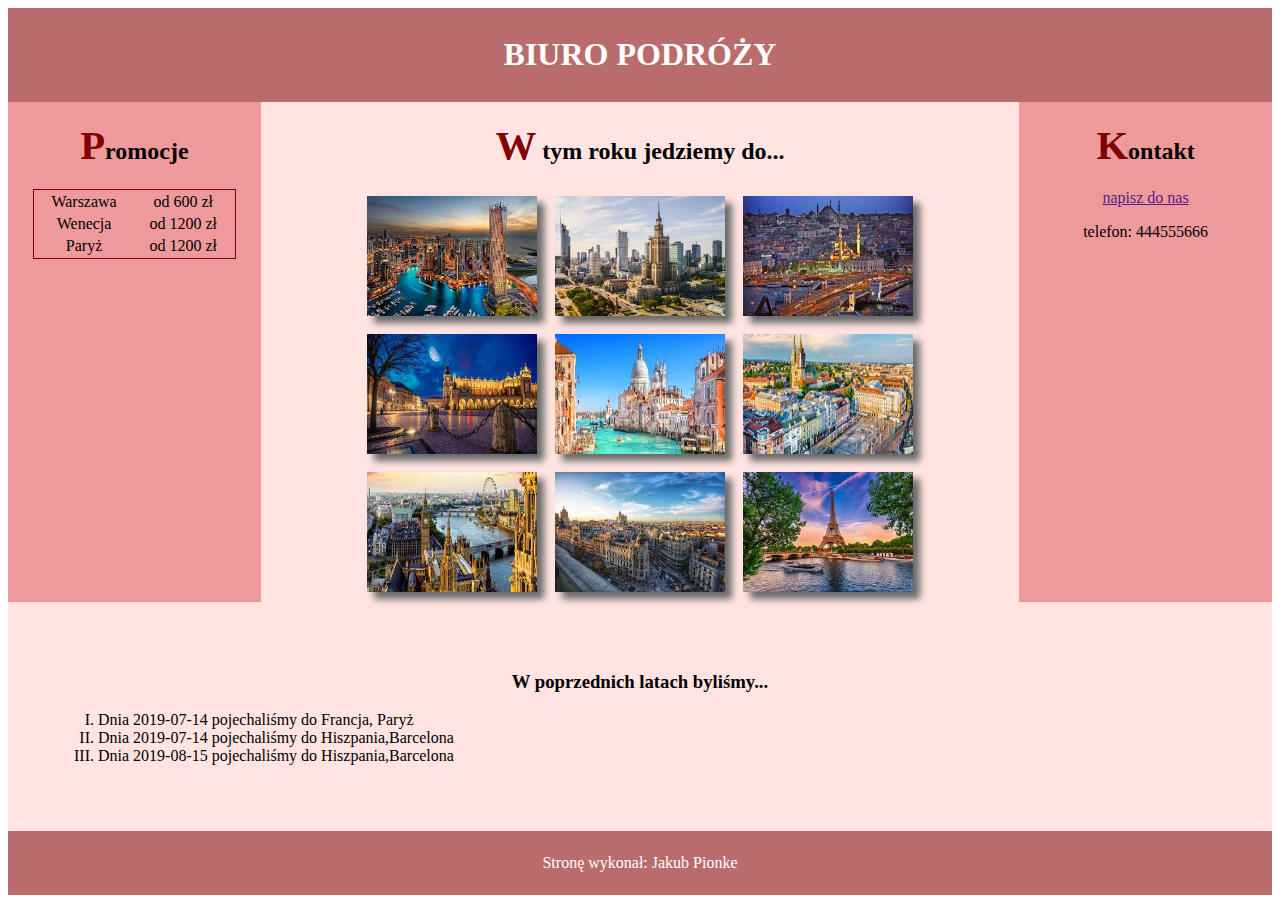
<file: index.html>
<!DOCTYPE html>
<html lang="pl">
<head>
    <meta charset="UTF-8">
    <meta name="viewport" content="width=device-width, initial-scale=1.0">
    <title>Poznaj Europę</title>
    <link rel="stylesheet" href="styl9.css">
</head>
<body>
    <header>
        <h1>BIURO PODRÓŻY</h1>
    </header>
    <div class="site">
        <aside class="left">
            <h2>Promocje</h2>
            <table>
                <tr>
                    <td>Warszawa</td>
                    <td>od 600 zł</td>
                </tr>
                <tr>
                    <td>Wenecja</td>
                    <td>od 1200 zł</td>
                </tr>
                <tr>
                    <td>Paryż</td>
                    <td>od 1200 zł</td>
                </tr>
            </table>
        </aside>
        <main>
            <h2>W tym roku jedziemy do...</h2>
                <img src="dubai.png" alt="dubai" width="170" height="120"/>
                <img src="warszawa.png" alt="dubai" width="170" height="120"/>
                <img src="istambul.png" alt="dubai" width="170" height="120"/>
               <br> <img src="krakow.png" alt="dubai" width="170" height="120"/>
                <img src="wenecja.png" alt="dubai" width="170" height="120"/>
                <img src="zagrzeb.png" alt="dubai" width="170" height="120"/>
               <br> <img src="londyn.png" alt="dubai" width="170" height="120"/>
                <img src="madryt.png" alt="dubai" width="170" height="120"/>
                <img src="paryz.png" alt="dubai" width="170" height="120"/>
                </main>
                
                <aside class="right">
                    <h2>Kontakt</h2>
                    <a href=>napisz do nas</a>
                    <p>telefon: 444555666</p>
                </aside>
            </div>
            <section class="data">
                <h3>W poprzednich latach byliśmy...</h3>
                <ol>
                    <li> Dnia 2019-07-14 pojechaliśmy do Francja, Paryż </li>
                    <li> Dnia 2019-07-14 pojechaliśmy do Hiszpania,Barcelona </li>
                    <li> Dnia 2019-08-15 pojechaliśmy do Hiszpania,Barcelona </li>
                </ol>
            </section>
            <footer>
                <p>Stronę wykonał: Jakub Pionke</p>
            </footer>
        </body>
        </html>
</file>
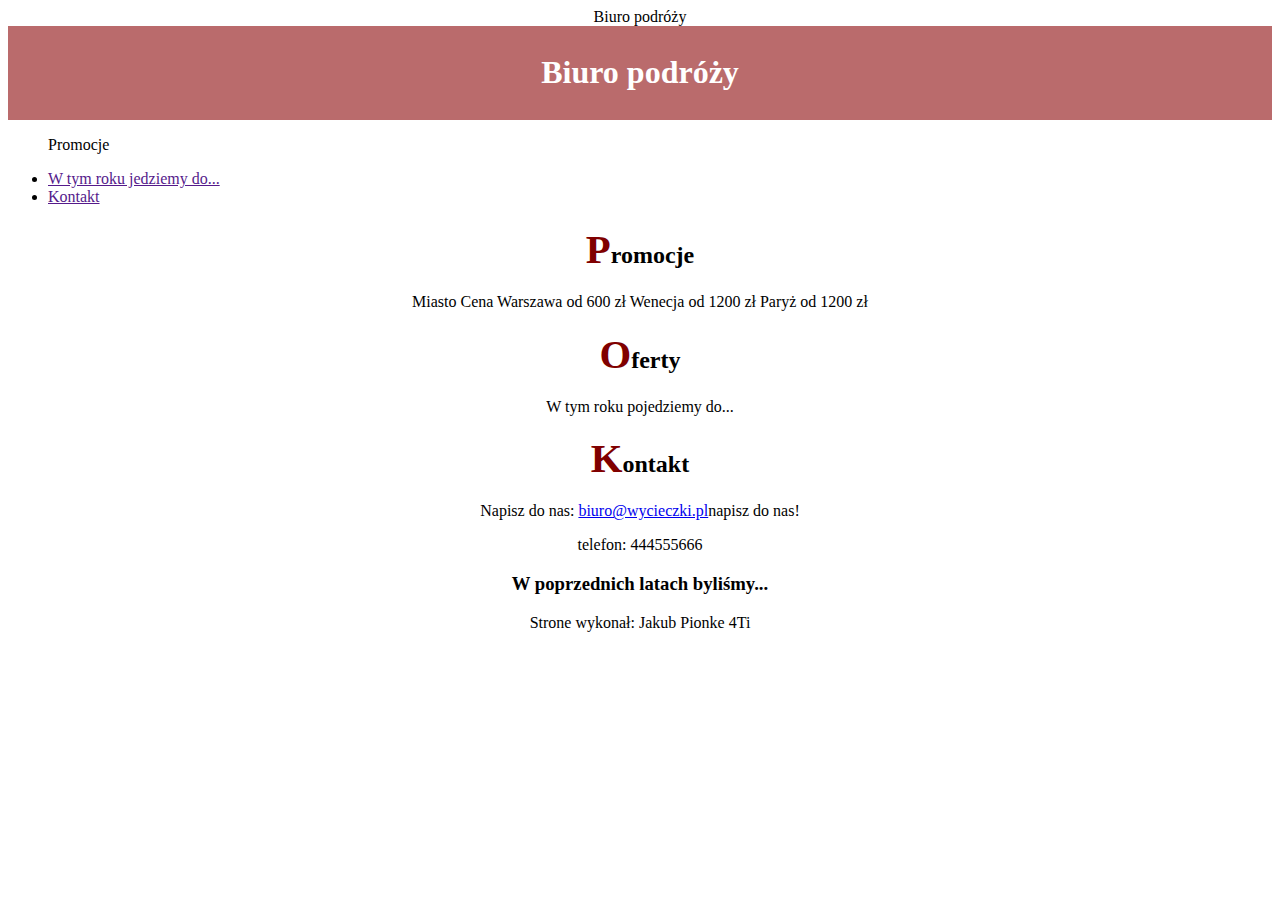
<file: strona.html>
<!DOCTYPE html>
<html lang="pl">

<head>
    <meta charset="UTF-8" 
    <title>Biuro podróży</title>
    <link rel="stylesheet" href="styl9.css" />
</head>
    <header>
        <h1>Biuro podróży</h1>
    </header>
    <ul>
        <p style="text-align:left"></p>
        <p style="text-align:left">Promocje</p>
        <li><a href=>W tym roku jedziemy do...</a></li>
        <li><a href=> Kontakt</a></li>
    </ul>
    <tr>
        <section>
            <h2>Promocje</h2>
            <table="1">
                <tr>
                    <th>Miasto</th>
                </tr>
                <tr>
                    <th>Cena</th>
                </tr>
                <tr>
                    <td>Warszawa</td>
                    <td> od 600 zł</td>
                </tr>
                    <td>Wenecja</td>
                    <td>od 1200 zł</td>
                </tr>
                <tr>
                    <td>Paryż</td>
                    <td>od 1200 zł</td>
                </tr>    
                </table>
        </section>    
        <section>
        <h2>Oferty</h2>
        <p>W tym roku pojedziemy do...</p>
        </section
         <section>
            <h2>Kontakt</h2>
            <p>Napisz do nas: <a href="biuro@wycieczki.pl">biuro@wycieczki.pl</a>napisz do nas!</p>
            <p>telefon: 444555666</p>
         </section>
         <section>
            <h3>W poprzednich latach byliśmy...</h3>
            <p>Strone wykonał: Jakub Pionke 4Ti</p>
         </section>
</main>
  </body>
</html>
</file>
<file: styl9.css>
.site {
    display: flex;
}

* {
    font-family: Georgia, 'Times New Roman', Times, serif;
    text-align: center;
}
header, footer {
    background-color: #BA6B6C;
    color: white;
    padding: 7px;
}
.left, .right {
    background-color: #EF9A9A;
    width: 20%;
    height: 500px;
}
main {
    background-color: mistyrose;
    width: 60%;
    height: 500px;
}
.data {
    background-color: mistyrose;
    padding: 50px;
}
ol {
    list-style-type: upper-roman;
}
li {
    text-align: left;
}
h2::first-letter {
    font-size: 170%;
    color: maroon;
}
table {
    margin: auto;
    width: 80%;
    border: 1px solid maroon;
}
img {
    height: 120px;
    margin: 7px;
    box-shadow: 7px 7px 7px dimgray;
}
</file>
